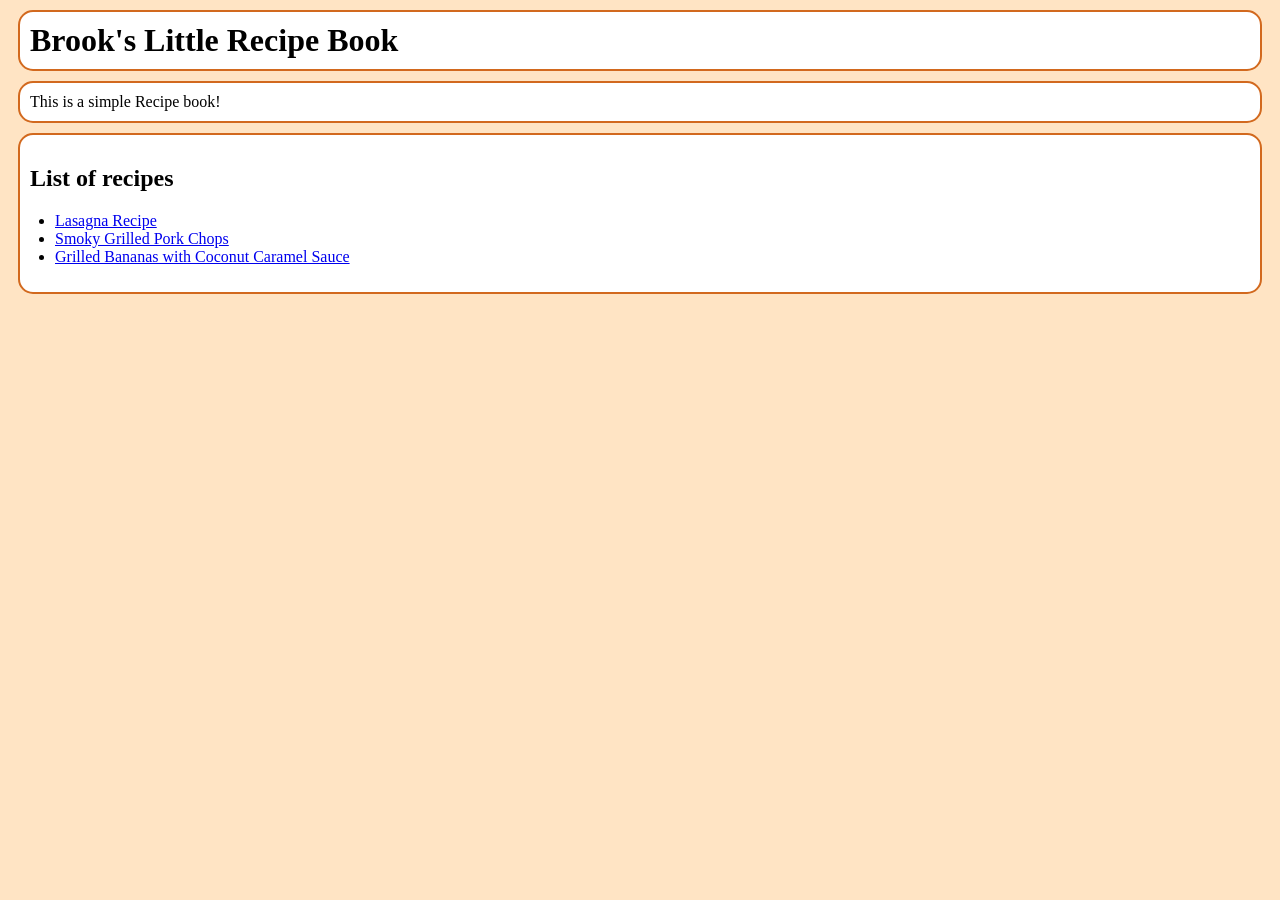
<file: index.html>
<!DOCTYPE html>
<html lang="en">    
<head>
    <meta charset="UTF-8">
    <meta name="viewport" content="width=device-width, initial-scale=1.0">
    <title>Odin Recipes</title>
    <link rel="stylesheet" href="styles.css">
</head>
<body>
    <div class="container">
        <h1>Brook's Little Recipe Book</h1>
        <p>This is a simple Recipe book!</p>

        <div class="recipe-list">
            <h2> List of recipes</h2>
            <ul>
                <li><a href="recipes/lasagna.html">Lasagna Recipe</a></li>
                <li><a href="recipes/smokyGrilledPorkChops.html">Smoky Grilled Pork Chops</a></li>
                <li><a href="recipes/grilledBananas.html">Grilled Bananas with Coconut Caramel Sauce</a></li>
            </ul>
        </div>
        
    </div>
</html>
</file>
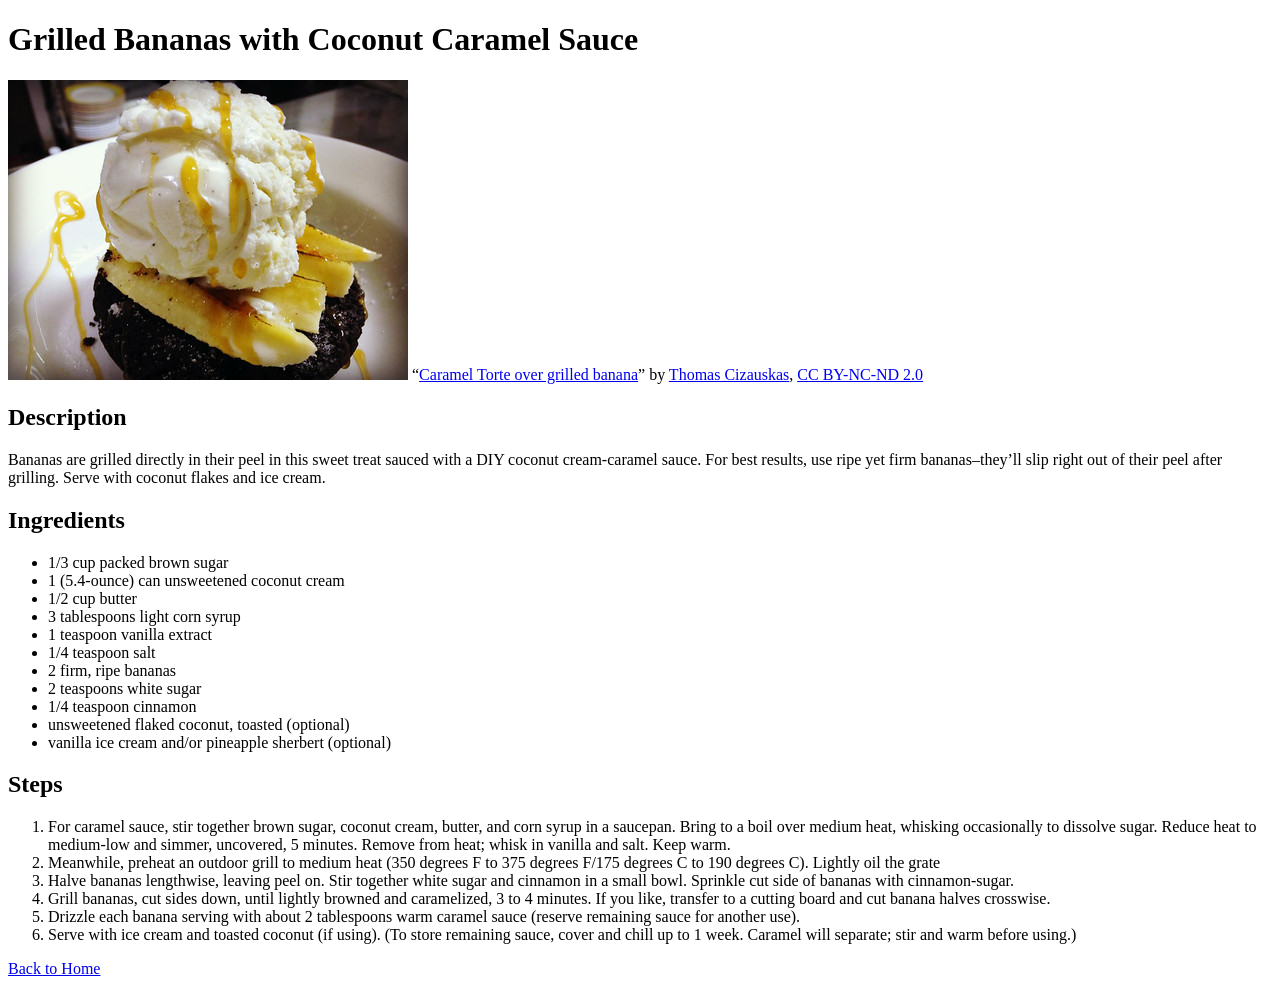
<file: recipes/grilledBananas.html>
<!DOCTYPE html>
<html lang="en">
<head>
    <meta charset="UTF-8">
    <meta name="viewport" content="width=device-width, initial-scale=1.0">
    <title>Grilled Bananas Recipe</title>
</head>
<body>
    <div class="container">
        <h1>Grilled Bananas with Coconut Caramel Sauce</h1>
        <img src="../images/grilledBananaImg.jpg" alt="Grilled Bannanas Image">
        “<a href="https://www.flickr.com/photos/cizauskas/16603793927" title="Caramel Torte over grilled banana">Caramel Torte over grilled banana</a>” by <a href="https://www.flickr.com/photos/cizauskas/">Thomas Cizauskas</a>, <a href="https://creativecommons.org/licenses/by-nc-nd/2.0/deed.en" rel="license noopener noreferrer">CC BY-NC-ND 2.0</a>

        <h2>Description</h2>
        <p>Bananas are grilled directly in their peel in this sweet treat sauced with a DIY coconut cream-caramel sauce. For best results, use ripe yet firm bananas–they’ll slip right out of their peel after grilling. Serve with coconut flakes and ice cream.</p>
    

        <h2>Ingredients</h2>
        <ul>
            <li>1/3 cup packed brown sugar</li>
            <li>1 (5.4-ounce) can unsweetened coconut cream</li>
            <li>1/2 cup butter</li>
            <li>3 tablespoons light corn syrup</li>
            <li>1 teaspoon vanilla extract</li>
            <li>1/4 teaspoon salt</li>
            <li>2 firm, ripe bananas</li>
            <li>2 teaspoons white sugar</li>
            <li>1/4 teaspoon cinnamon</li>
            <li>unsweetened flaked coconut, toasted (optional)</li>
            <li>vanilla ice cream and/or pineapple sherbert (optional)</li>
        </ul>

        <h2>Steps</h2>
        <ol>
            <li>For caramel sauce, stir together brown sugar, coconut cream, butter, and corn syrup in a saucepan. Bring to a boil over medium heat, whisking occasionally to dissolve sugar. Reduce heat to medium-low and simmer, uncovered, 5 minutes. Remove from heat; whisk in vanilla and salt. Keep warm.</li>
            <li>Meanwhile, preheat an outdoor grill to medium heat (350 degrees F to 375 degrees F/175 degrees C to 190 degrees C). Lightly oil the grate</li>
            <li>Halve bananas lengthwise, leaving peel on. Stir together white sugar and cinnamon in a small bowl. Sprinkle cut side of bananas with cinnamon-sugar.</li>
            <li>Grill bananas, cut sides down, until lightly browned and caramelized, 3 to 4 minutes. If you like, transfer to a cutting board and cut banana halves crosswise.</li>
            <li>Drizzle each banana serving with about 2 tablespoons warm caramel sauce (reserve remaining sauce for another use).</li>
            <li>Serve with ice cream and toasted coconut (if using). (To store remaining sauce, cover and chill up to 1 week. Caramel will separate; stir and warm before using.)</li>
        </ol>

        <a href="../index.html">Back to Home</a>
    </div>
</html>
</file>
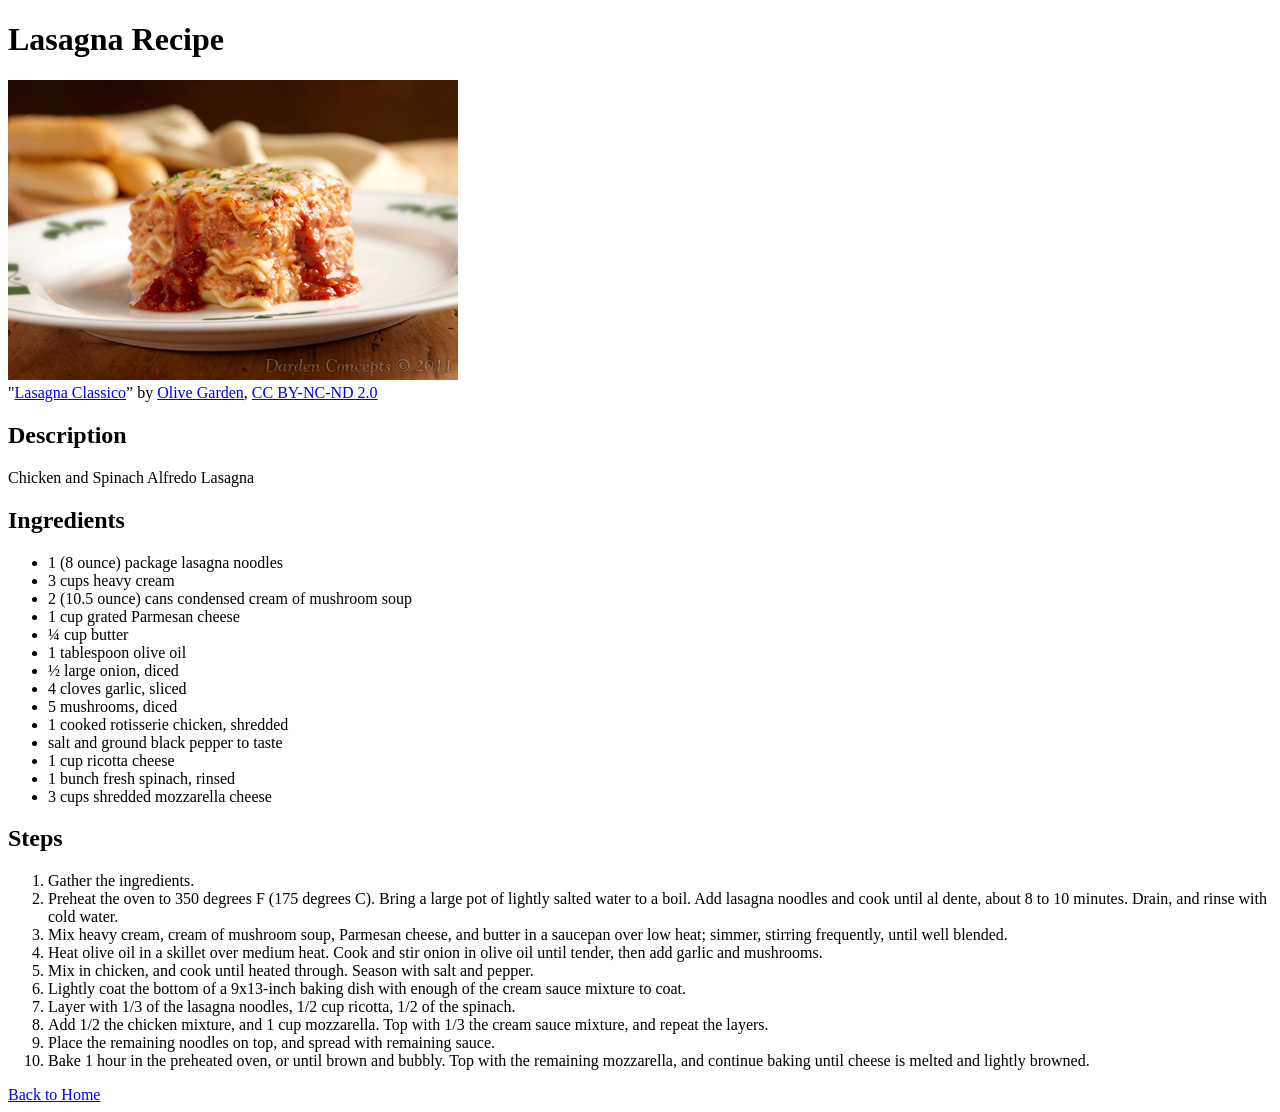
<file: recipes/lasagna.html>
<!DOCTYPE html>
<html lang="en">
<head>
    <meta charset="UTF-8">
    <meta name="viewport" content="width=device-width, initial-scale=1.0">
    <title>Lasagna Recipe</title>
</head>
<body>
    <div class="container">
        <h1>Lasagna Recipe</h1>
        <img src="../images/lasagnaImg.jpg" alt="Lasagna Image"><br>
        "<a href="https://www.flickr.com/photos/62438482@N07/5684794885" title="Lasagna Classico">Lasagna Classico</a>” by <a href="https://www.flickr.com/photos/62438482@N07/">Olive Garden</a>, <a href="https://creativecommons.org/licenses/by-nc-nd/2.0/deed.en" rel="license noopener noreferrer">CC BY-NC-ND 2.0</a>

        <h2>Description</h2>
        <p>Chicken and Spinach Alfredo Lasagna</p>

        <h2>Ingredients</h2>
        <ul>
            <li>1 (8 ounce) package lasagna noodles</li>
            <li>3 cups heavy cream</li>
            <li>2 (10.5 ounce) cans condensed cream of mushroom soup</li>
            <li>1 cup grated Parmesan cheese</li>
            <li>¼ cup butter</li>
            <li>1 tablespoon olive oil</li>
            <li>½ large onion, diced</li>
            <li>4 cloves garlic, sliced</li>
            <li>5 mushrooms, diced</li>
            <li>1 cooked rotisserie chicken, shredded</li>
            <li>salt and ground black pepper to taste</li>
            <li>1 cup ricotta cheese</li>
            <li>1 bunch fresh spinach, rinsed</li>
            <li>3 cups shredded mozzarella cheese</li>
        </ul>

        <h2>Steps</h2>
        <ol>
            <li>Gather the ingredients.</li>
            <li>Preheat the oven to 350 degrees F (175 degrees C). Bring a large pot of lightly salted water to a boil. Add lasagna noodles and cook until al dente, about 8 to 10 minutes. Drain, and rinse with cold water.</li>
            <li>Mix heavy cream, cream of mushroom soup, Parmesan cheese, and butter in a saucepan over low heat; simmer, stirring frequently, until well blended.</li>
            <li>Heat olive oil in a skillet over medium heat. Cook and stir onion in olive oil until tender, then add garlic and mushrooms.</li>
            <li>Mix in chicken, and cook until heated through. Season with salt and pepper.</li>
            <li>Lightly coat the bottom of a 9x13-inch baking dish with enough of the cream sauce mixture to coat.</li>
            <li>Layer with 1/3 of the lasagna noodles, 1/2 cup ricotta, 1/2 of the spinach.</li>
            <li>Add 1/2 the chicken mixture, and 1 cup mozzarella. Top with 1/3 the cream sauce mixture, and repeat the layers.</li>
            <li>Place the remaining noodles on top, and spread with remaining sauce.</li>
            <li>Bake 1 hour in the preheated oven, or until brown and bubbly. Top with the remaining mozzarella, and continue baking until cheese is melted and lightly browned.</li>
        </ol>

        <a href="../index.html">Back to Home</a>
    </div>
</html>
</file>
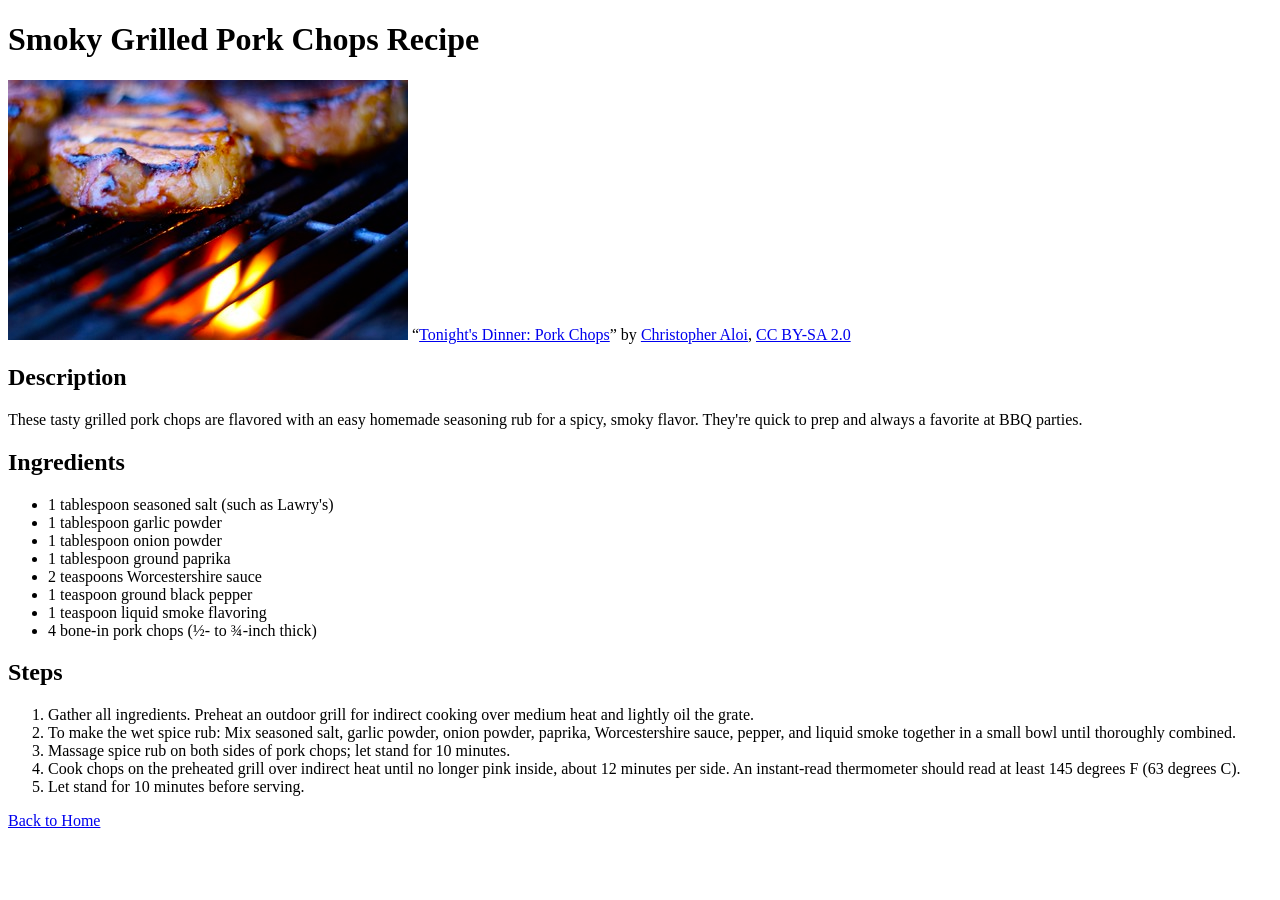
<file: recipes/smokyGrilledPorkChops.html>
<!DOCTYPE html>
<html lang="en">
<head>
    <meta charset="UTF-8">
    <meta name="viewport" content="width=device-width, initial-scale=1.0">
    <title>Smoky Grilled Pork Chops Recipe</title>
</head>
<body>
    <div class="container">
        <h1>Smoky Grilled Pork Chops Recipe</h1>
        <img src="../images/grilledPorkChops.jpg" alt="Grilled Pork Chops Image">
        “<a href="https://www.flickr.com/photos/aloi/277782049" title="Tonight's Dinner: Pork Chops">Tonight's Dinner: Pork Chops</a>” by <a href="https://www.flickr.com/photos/aloi/">Christopher Aloi</a>, <a href="https://creativecommons.org/licenses/by-sa/2.0/deed.en" rel="license noopener noreferrer">CC BY-SA 2.0</a>

        <h2>Description</h2>
        <p>These tasty grilled pork chops are flavored with an easy homemade seasoning rub for a spicy, smoky flavor. They're quick to prep and always a favorite at BBQ parties.</p>

        <h2>Ingredients</h2>
        <ul>
            <li>1 tablespoon seasoned salt (such as Lawry's)</li>
            <li>1 tablespoon garlic powder</li>
            <li>1 tablespoon onion powder</li>
            <li>1 tablespoon ground paprika</li>
            <li>2 teaspoons Worcestershire sauce</li>
            <li>1 teaspoon ground black pepper</li>
            <li>1 teaspoon liquid smoke flavoring</li>
            <li>4 bone-in pork chops (½- to ¾-inch thick)</li>
        </ul>

        <h2>Steps</h2>
        <ol>
            <li>Gather all ingredients. Preheat an outdoor grill for indirect cooking over medium heat and lightly oil the grate.</li>
            <li>To make the wet spice rub: Mix seasoned salt, garlic powder, onion powder, paprika, Worcestershire sauce, pepper, and liquid smoke together in a small bowl until thoroughly combined.</li>
            <li>Massage spice rub on both sides of pork chops; let stand for 10 minutes.</li>
            <li>Cook chops on the preheated grill over indirect heat until no longer pink inside, about 12 minutes per side. An instant-read thermometer should read at least 145 degrees F (63 degrees C).</li>
            <li>Let stand for 10 minutes before serving.</li>
        </ol>

        <a href="../index.html">Back to Home</a>
    </div>
</html>
</file>
<file: styles.css>
html {
    margin:0px;
    box-sizing: border-box;
}

body {
    background-color: bisque;
}

h1, p, .recipe-list {
    background-color: white;
    padding: 10px;
    margin: 10px;
    border: 2px solid chocolate;
    border-radius: 15px;
}

ul{
    padding-left: 25px;
}
</file>
